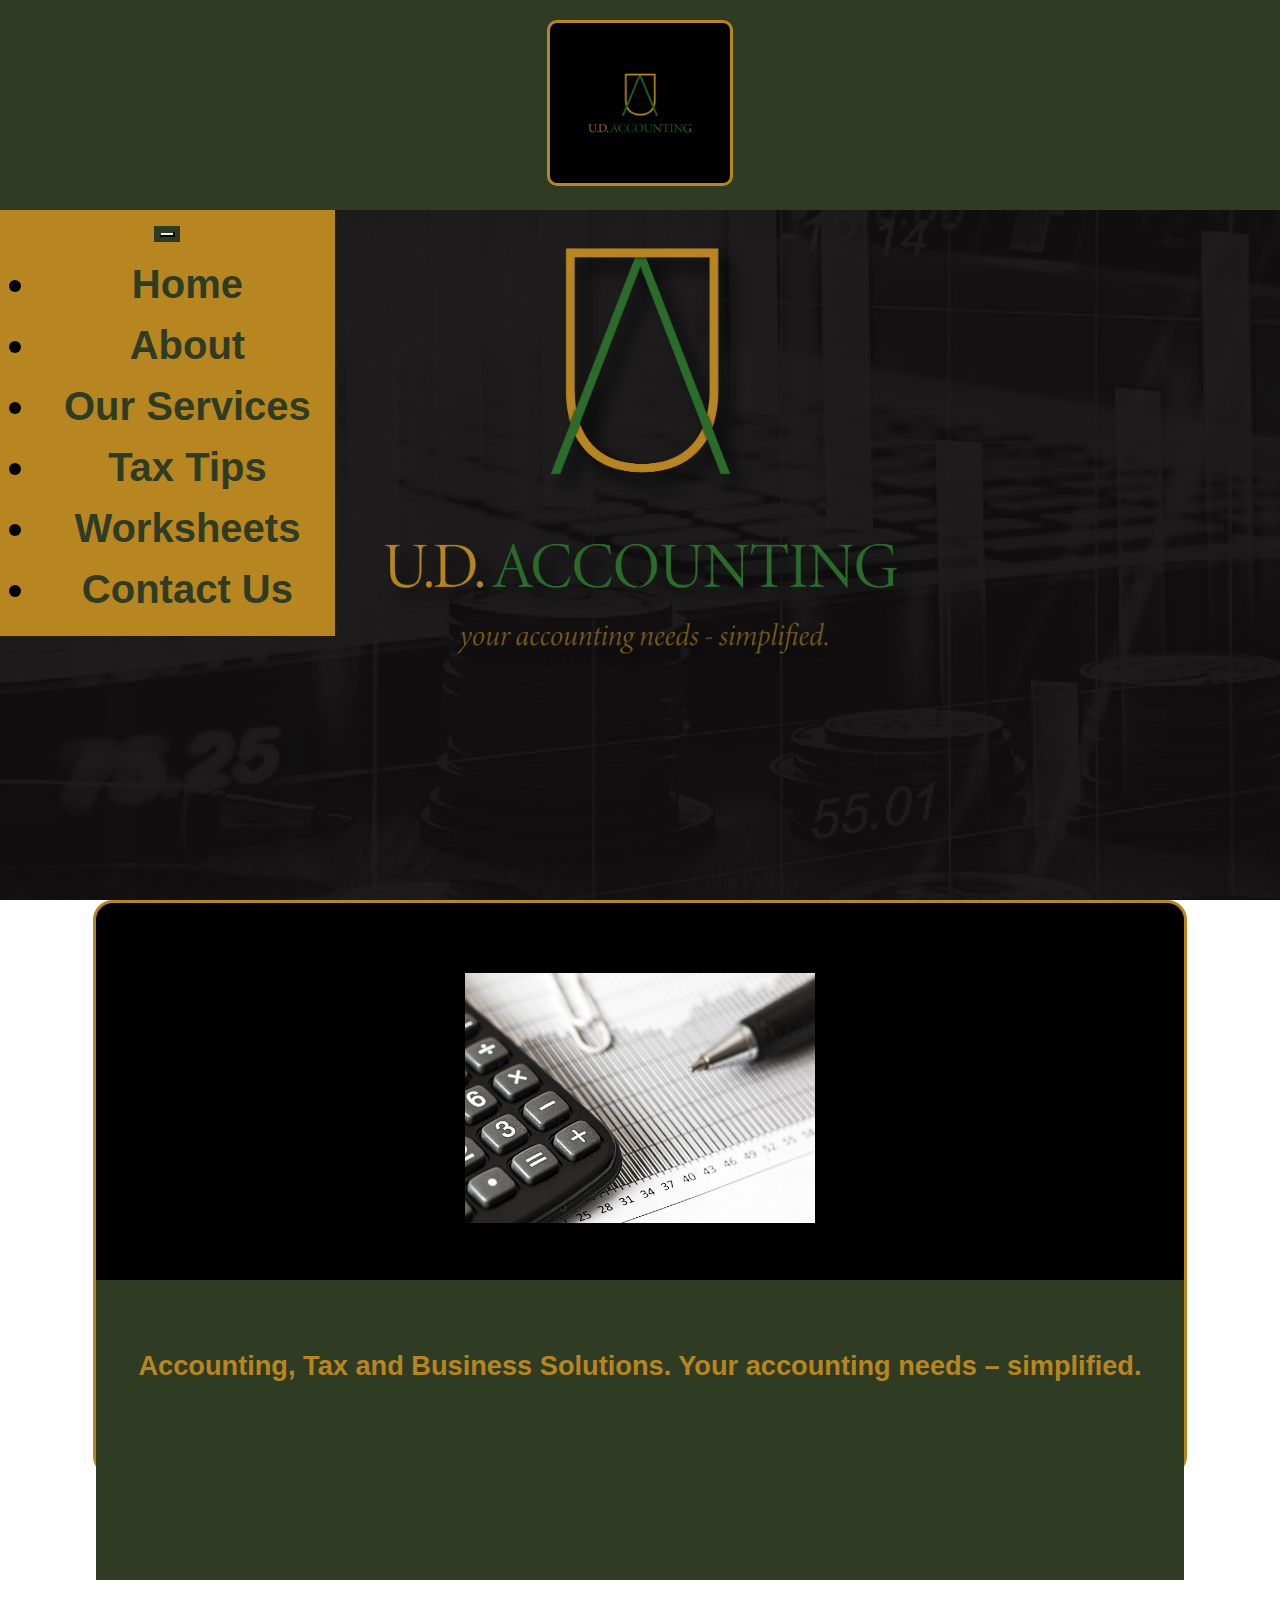
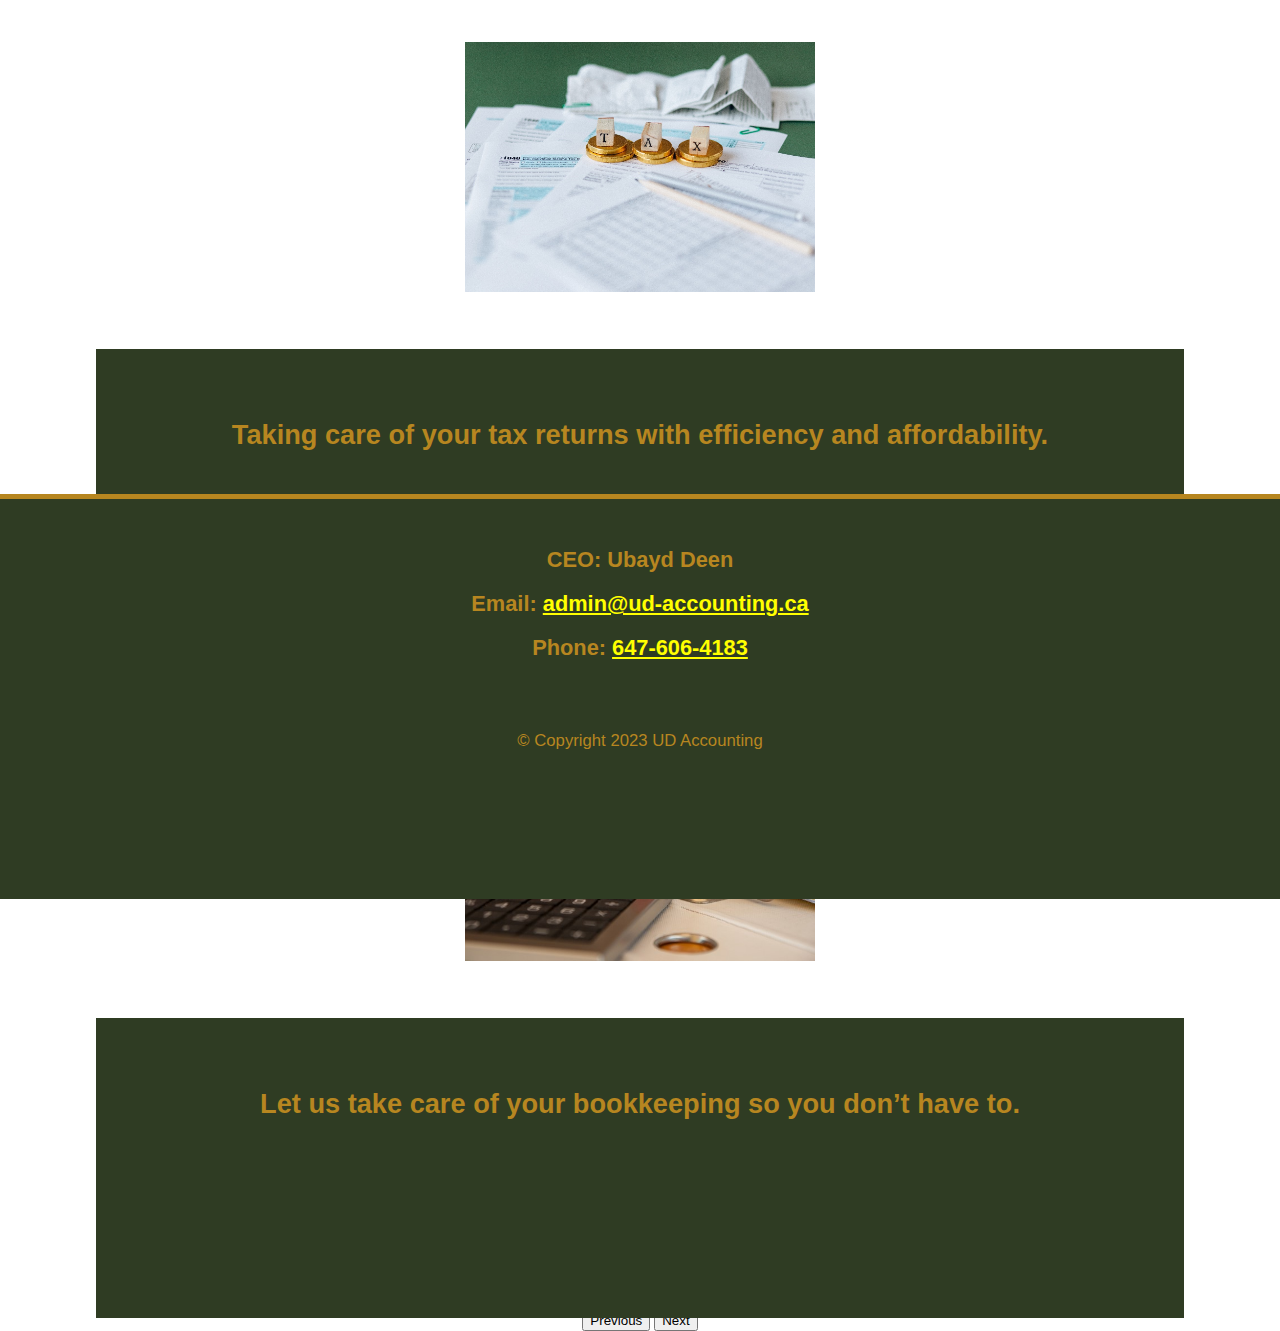
<file: index.html>
<!DOCTYPE html>
<html lang="en">
  <head>
    <meta charset="UTF-8">
    <meta name="viewport" content="width=device-width, initial-scale=1.0">
    <meta http-equiv="X-UA-Compatible" content="ie=edge">
    <title>UD Accounting</title>


    <!--Bootstrap and Javascript CDN-->
    <link
      href="https://cdn.jsdelivr.net/npm/bootstrap@5.2.0-beta1/dist/css/bootstrap.min.css"
      rel="stylesheet"
      integrity="sha384-0evHe/X+R7YkIZDRvuzKMRqM+OrBnVFBL6DOitfPri4tjfHxaWutUpFmBp4vmVor"
      crossorigin="anonymous">

    <!--Javascript CDN---->
    <script
      src="https://cdn.jsdelivr.net/npm/bootstrap@5.3.0-alpha1/dist/js/bootstrap.bundle.min.js"
      integrity="sha384-w76AqPfDkMBDXo30jS1Sgez6pr3x5MlQ1ZAGC+nuZB+EYdgRZgiwxhTBTkF7CXvN"
      crossorigin="anonymous"></script>

    <!--Link for Custom CSS and Fonts---->
    <link rel="stylesheet" href="css/universal-styles.css">
    <link rel="stylesheet" href="css/home-styles.css">
    <link href="https://fonts.cdnfonts.com/css/palatino-linotype"
      rel="stylesheet">

  </head>





  <!--BODY BEGINS HERE-->
  <body>

    <!--Logo Display-->
    <section id="LogoContainer">
      <a class="logo-link" href="index.html"><img class="logo-link-image"
          src="resources/UDA Link Logo.png"></a>
    </section>

    <!--Navbar-->
    <nav class="navbar navbar-expand-lg fixed-top custom-navbar-class">

      <button class="navbar-toggler" type="button" data-bs-toggle="collapse"
        data-bs-target="#navbarTogglerDemo02"
        aria-controls="navbarTogglerDemo02" aria-expanded="false"
        aria-label="Toggle navigation">
        <span class="navbar-toggler-icon"></span>
      </button>


      <div class="collapse navbar-collapse" id="navbarTogglerDemo02">

        <ul class="navbar-nav mx-auto">
          <li class="navbar-item mx-auto">
            <a class="menu-link" href="index.html">Home</a>
          </li>
          <li class="navbar-item mx-auto">
            <a class="menu-link" href="about.html">About</a>
          </li>
          <li class="navbar-item mx-auto">
            <a class="menu-link" href="our-services.html">Our Services</a>
          </li>
          <li class="navbar-item mx-auto">
            <a class="menu-link" href="tax-tips.html">Tax Tips</a>
          </li>
          <li class="navbar-item mx-auto">
            <a class="menu-link" href="worksheets.html">Worksheets</a>
          </li>
          <li class="navbar-item mx-auto">
            <a class="menu-link" href="contact-us.html">Contact Us</a>
          </li>

        </ul>

      </div>

    </nav><!---Closing Navbar Tag--->









    <!--Slideshow-->
    <section id="slideshowContainer">


      <!--Carousel With Controls-->

      <div id="FeaturesSlideshow" class="carousel slide"
        data-bs-ride="false">
        <div class="carousel-inner">
          <div class=" carousel-item active container-fluid">

            <img class="slide-image"
              src="resources/slideshow images/Slideshow Image 1.jpg"
              alt="feature-image">

            <h2 class="feature-text">Accounting, Tax and Business Solutions.
              Your accounting needs – simplified.
            </h2>


          </div>
          <div class="carousel-item container-fluid">

            <img class="slide-image"
              src="resources/slideshow images/Slideshow Image 2.jpg"
              alt="feature-image">
            <h2 class="feature-text">Taking care of your tax returns with
              efficiency and affordability. </h2>

          </div>
          <div class="carousel-item container-fluid">

            <img class="slide-image"
              src="resources/slideshow images/Slideshow Image 3.jpg"
              alt="feature-image">

            <h2 class="feature-text">
              Let us take care of your bookkeeping so you don’t have to.

            </div>

          </div>

          <!-- Carousel Controls -->
          <button class="carousel-control-prev"
            href="#FeaturesSlideshow"
            role="button" data-bs-slide="prev">

            <span class="sr-only previous-control-text">Previous</span>
          </button>
          <button class="carousel-control-next" href="#FeaturesSlideshow"
            role="button" data-bs-slide="next">
            <span class="sr-only next-control-text">Next</span>


          </button>
        </div>


      </div>
    </section>

    <!---Contact Information--->>


  </body>

  <footer id="contactInfo">
    <h2 class="contact-detail">CEO: Ubayd Deen</h2>
    <h2 class="contact-detail">Email: <a class="contact-link"
        href="mailto:admin@ud-acounting.ca">admin@ud-accounting.ca</a></h2>
    <h2 class="contact-detail">Phone: <a class="contact-link"
        href="tel:647-606-4183">647-606-4183</a></h2>
    <p id="copyrightInfo">© Copyright 2023 UD Accounting</p>
  </footer>

</html>
</file>
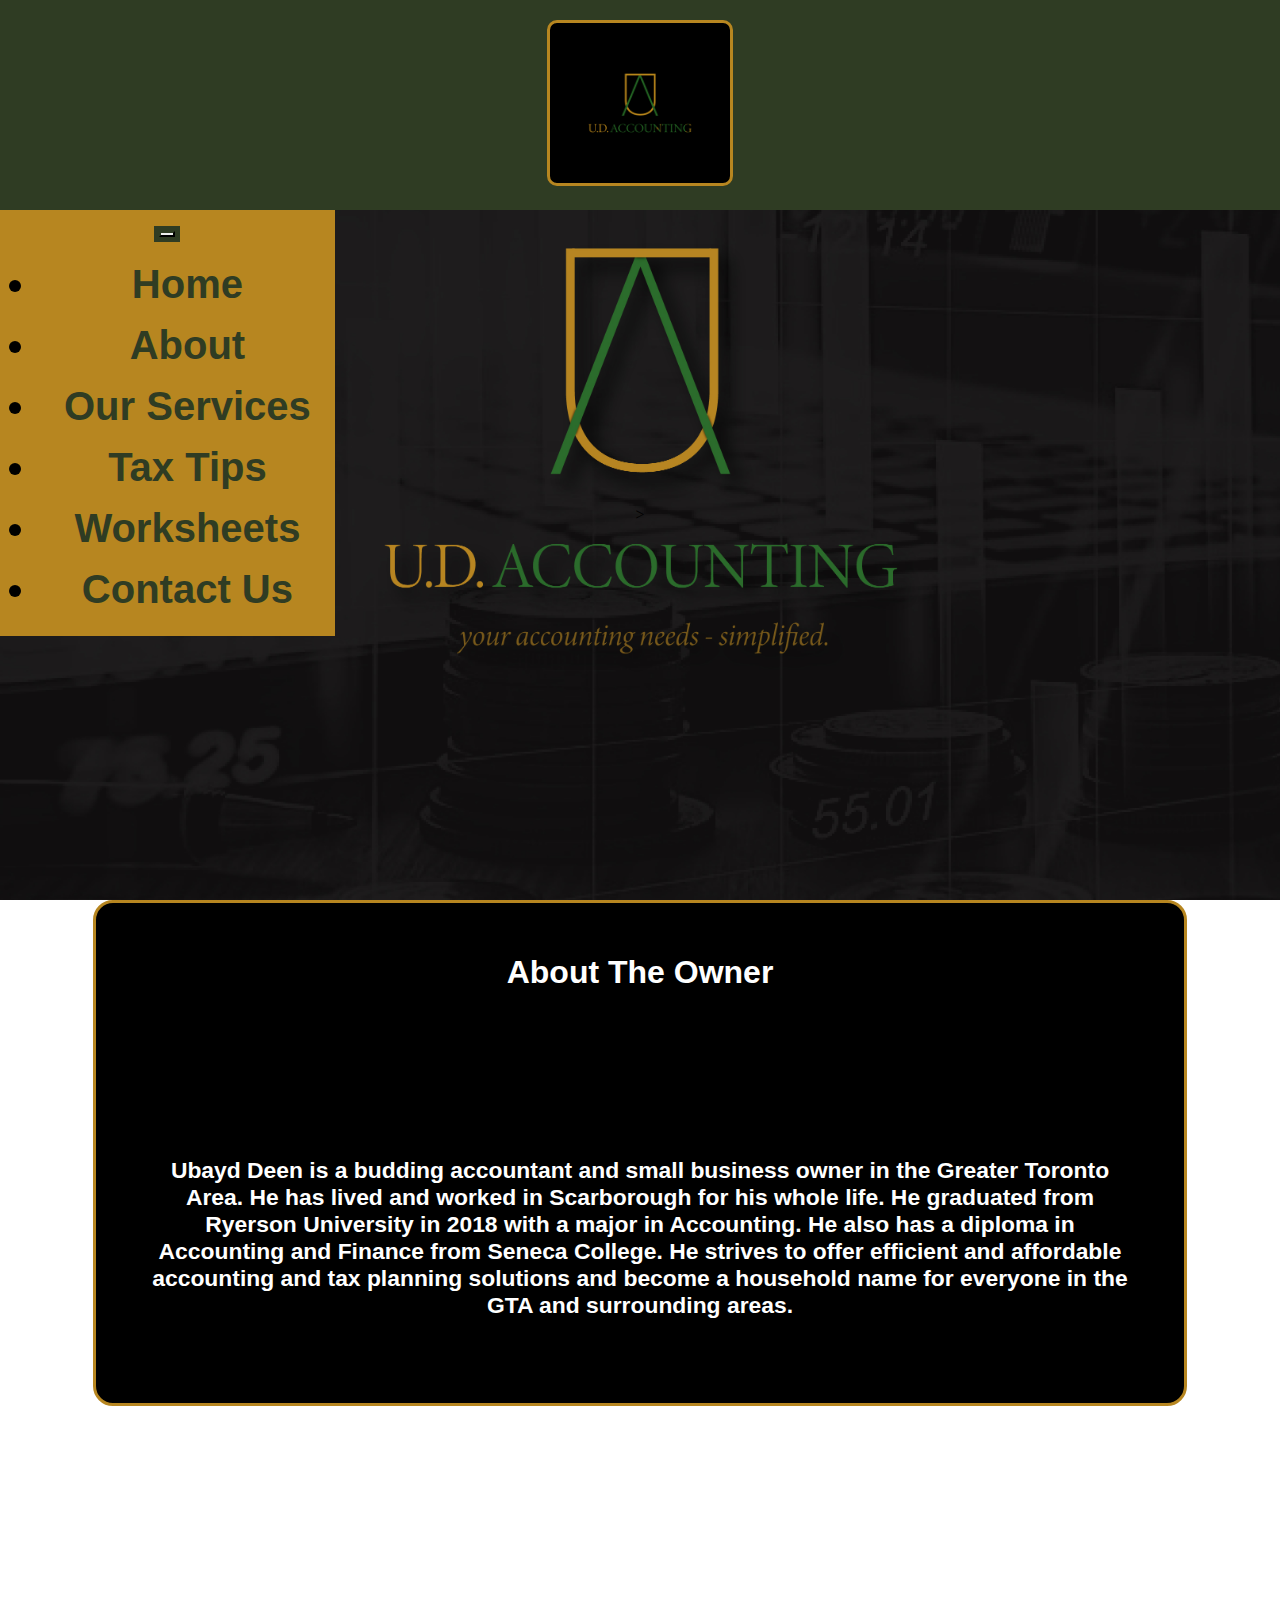
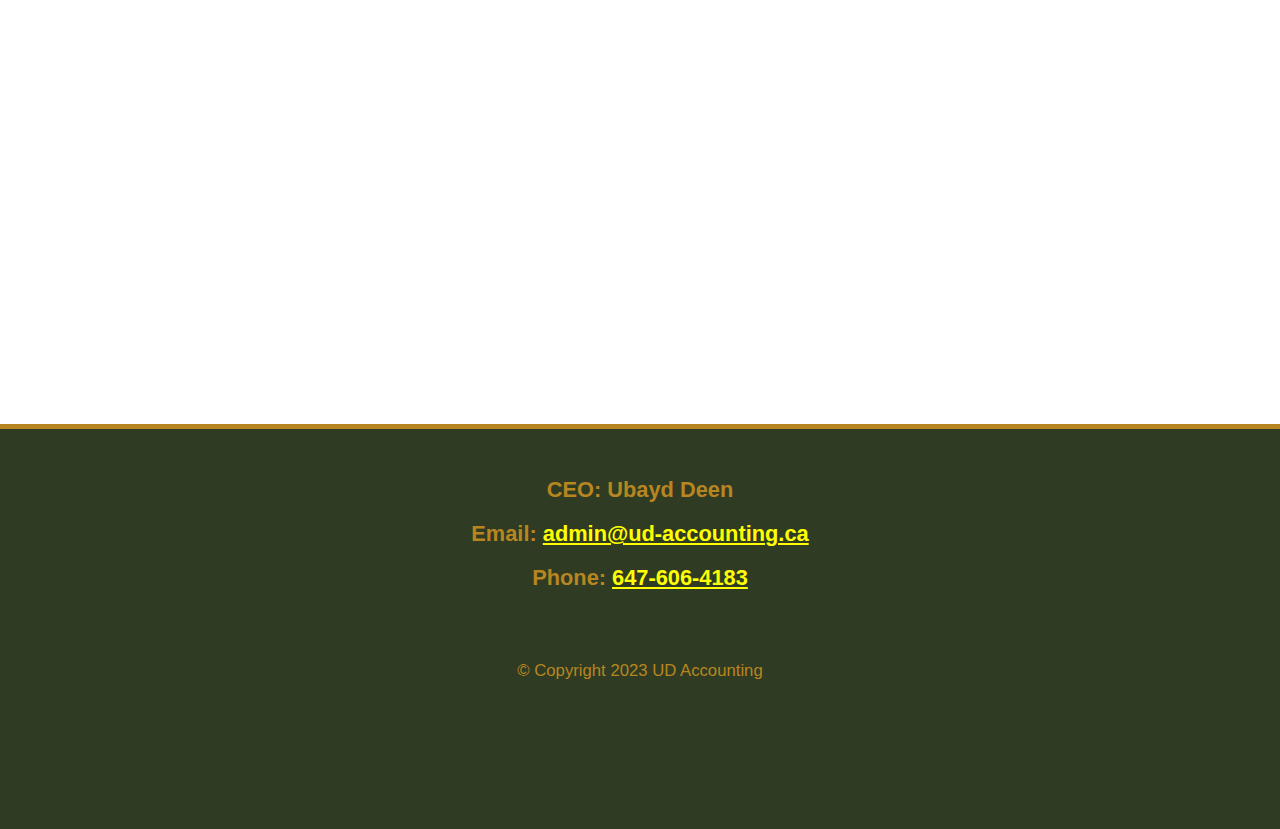
<file: about.html>
<!DOCTYPE html>
<html lang="en">
    <head>
        <meta charset="UTF-8">
        <meta name="viewport" content="width=device-width, initial-scale=1.0">
        <meta http-equiv="X-UA-Compatible" content="ie=edge">
        <title>UD Accounting</title>


        <!--Bootstrap and Javascript CDN-->
        <link
            href="https://cdn.jsdelivr.net/npm/bootstrap@5.2.0-beta1/dist/css/bootstrap.min.css"
            rel="stylesheet"
            integrity="sha384-0evHe/X+R7YkIZDRvuzKMRqM+OrBnVFBL6DOitfPri4tjfHxaWutUpFmBp4vmVor"
            crossorigin="anonymous">

        <!--Javascript CDN---->
        <script
            src="https://cdn.jsdelivr.net/npm/bootstrap@5.3.0-alpha1/dist/js/bootstrap.bundle.min.js"
            integrity="sha384-w76AqPfDkMBDXo30jS1Sgez6pr3x5MlQ1ZAGC+nuZB+EYdgRZgiwxhTBTkF7CXvN"
            crossorigin="anonymous"></script>

        <!--Link for Custom CSS and Fonts---->
        <link rel="stylesheet" href="css/universal-styles.css">
        <link rel="stylesheet" href="css/about-styles.css">
        <link href="https://fonts.cdnfonts.com/css/palatino-linotype"
            rel="stylesheet">

    </head>





    <!--BODY BEGINS HERE-->
    <body>

        <!--Logo Display-->
        <section id="LogoContainer">
            <a class="logo-link" href="index.html"><img class="logo-link-image"
                    src="resources/UDA Link Logo.png"></a>
        </section>

        <!--Navbar-->
        <nav class="navbar navbar-expand-lg fixed-top custom-navbar-class">
            <button class="navbar-toggler" type="button"
                data-bs-toggle="collapse"
                data-bs-target="#navbarTogglerDemo02"
                aria-controls="navbarTogglerDemo02" aria-expanded="false"
                aria-label="Toggle navigation">
                <span class="navbar-toggler-icon"></span>
            </button>


            <div class="collapse navbar-collapse" id="navbarTogglerDemo02">

                <ul class="navbar-nav mx-auto">
                    <li class="navbar-item mx-auto">
                        <a class="menu-link" href="index.html">Home</a>
                    </li>
                    <li class="navbar-item mx-auto">
                        <a class="menu-link" href="about.html">About</a>
                    </li>
                    <li class="navbar-item mx-auto">
                        <a class="menu-link" href="our-services.html">Our
                            Services</a>
                    </li>
                    <li class="navbar-item mx-auto">
                        <a class="menu-link" href="tax-tips.html">Tax Tips</a>
                    </li>
                    <li class="navbar-item mx-auto">
                        <a class="menu-link" href="worksheets.html">Worksheets</a>
                    </li>
                    <li class="navbar-item mx-auto">
                        <a class="menu-link" href="contact-us.html">Contact Us</a>
                    </li>

                </ul>

            </div>

        </nav><!---Closing Navbar Tag--->

        <div id="OwnerInfoContainer">
            <h1 class="about-owner">About The Owner</h1>
            <h2 class="about-owner">
                Ubayd Deen is a budding accountant and small business owner in
                the Greater Toronto Area.
                He has lived and worked in Scarborough for his whole life. He
                graduated from Ryerson University in 2018 with a major in
                Accounting.
                He also has a diploma in Accounting and Finance from Seneca
                College.
                He strives to offer efficient and affordable accounting and tax
                planning solutions and become a household name for everyone in
                the GTA and surrounding areas.
            </h2>

        </div>






        <!---Contact Information--->>


    </body>

    <footer id="contactInfo">
        <h2 class="contact-detail">CEO: Ubayd Deen</h2>
        <h2 class="contact-detail">Email: <a class="contact-link"
                href="mailto:admin@ud-acounting.ca">admin@ud-accounting.ca</a></h2>
        <h2 class="contact-detail">Phone: <a class="contact-link"
                href="tel:647-606-4183">647-606-4183</a></h2>
        <p id="copyrightInfo">© Copyright 2023 UD Accounting</p>
    </footer>


</html>
</file>
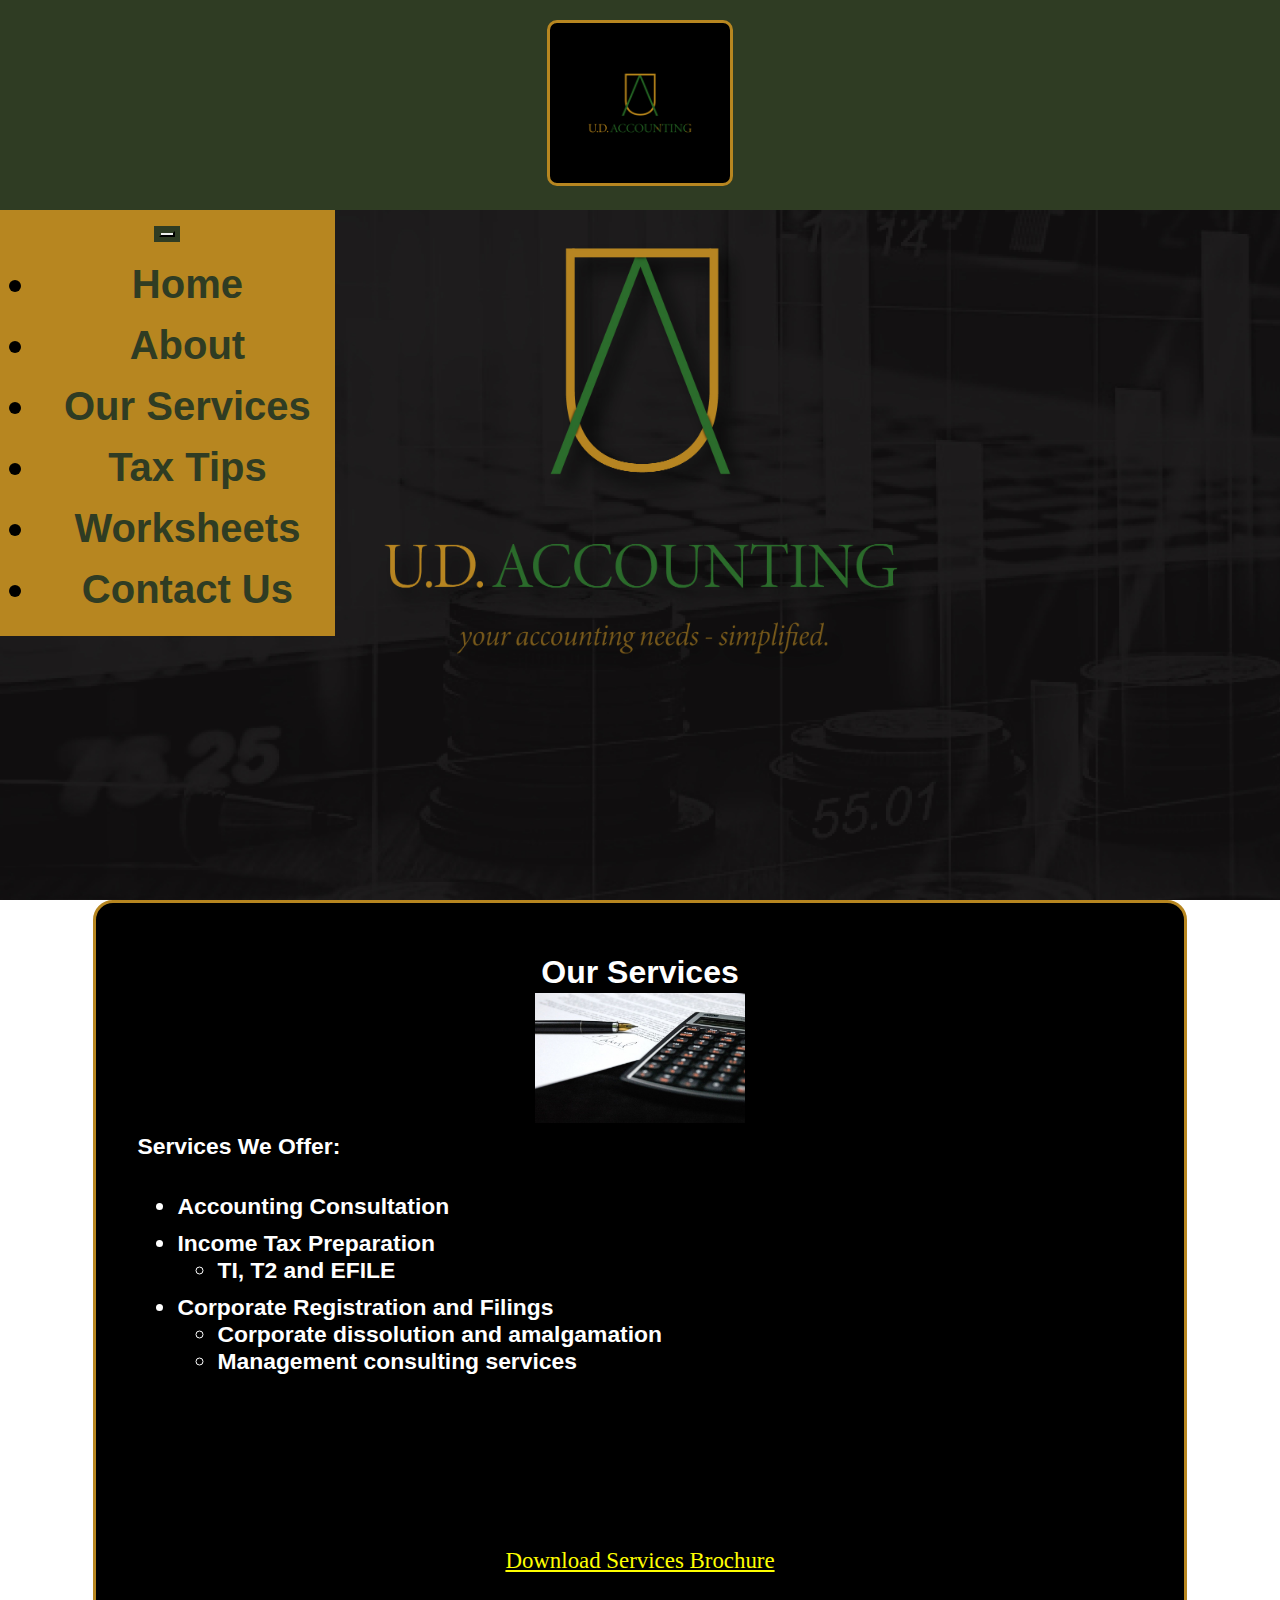
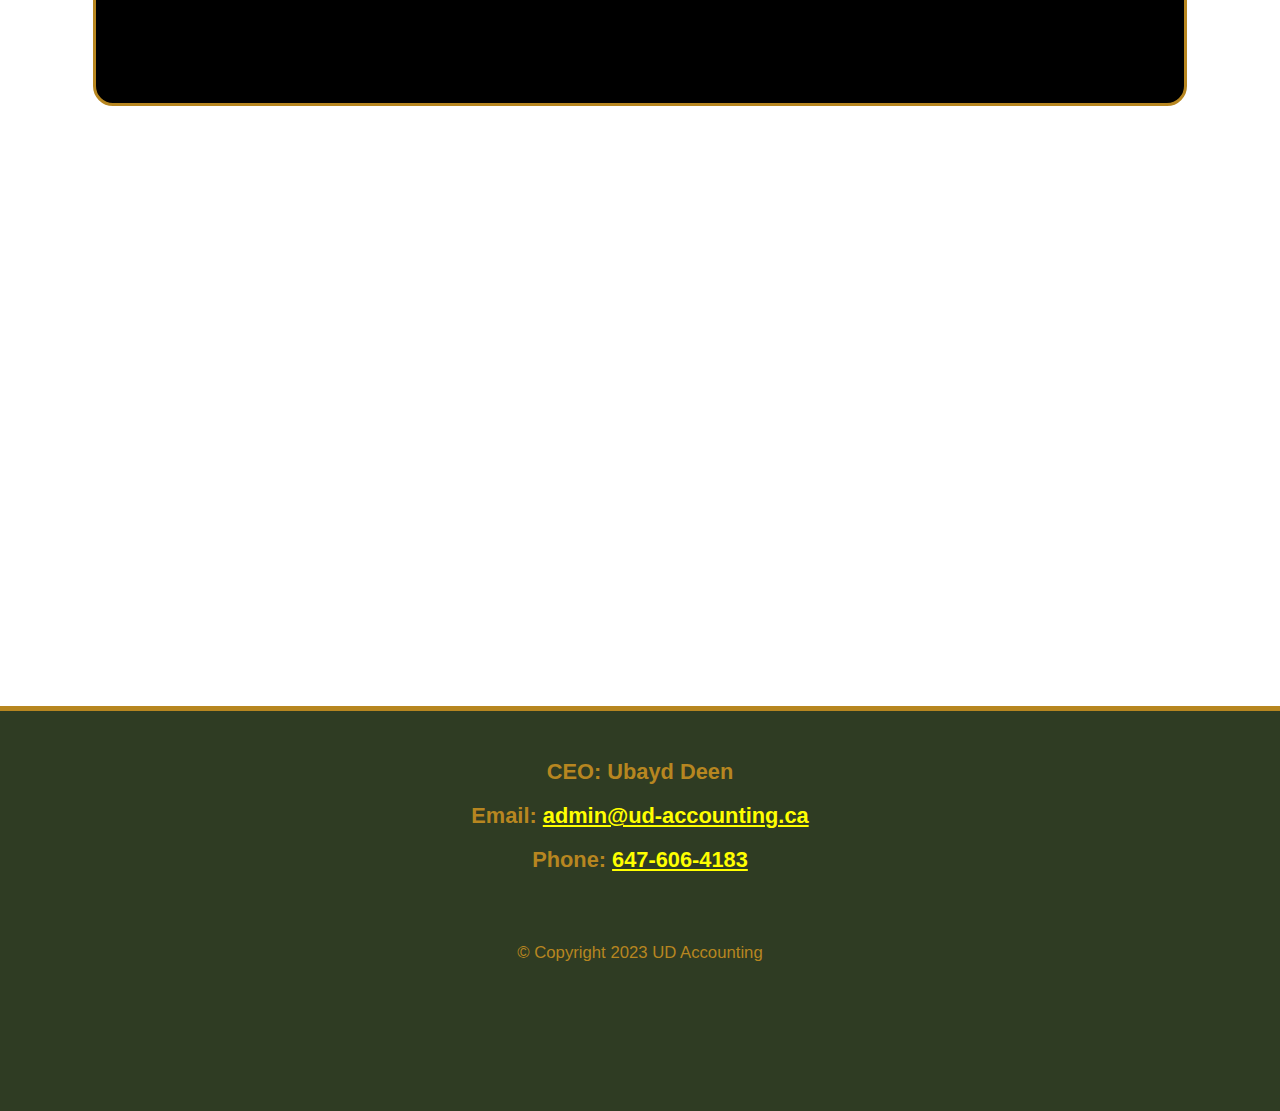
<file: our-services.html>
<!DOCTYPE html>
<html lang="en">
    <head>
        <meta charset="UTF-8">
        <meta name="viewport" content="width=device-width, initial-scale=1.0">
        <meta http-equiv="X-UA-Compatible" content="ie=edge">
        <title>UD Accounting</title>


        <!--Bootstrap and Javascript CDN-->
        <link
            href="https://cdn.jsdelivr.net/npm/bootstrap@5.2.0-beta1/dist/css/bootstrap.min.css"
            rel="stylesheet"
            integrity="sha384-0evHe/X+R7YkIZDRvuzKMRqM+OrBnVFBL6DOitfPri4tjfHxaWutUpFmBp4vmVor"
            crossorigin="anonymous">

        <!--Javascript CDN---->
        <script
            src="https://cdn.jsdelivr.net/npm/bootstrap@5.3.0-alpha1/dist/js/bootstrap.bundle.min.js"
            integrity="sha384-w76AqPfDkMBDXo30jS1Sgez6pr3x5MlQ1ZAGC+nuZB+EYdgRZgiwxhTBTkF7CXvN"
            crossorigin="anonymous"></script>

        <!--Link for Custom CSS and Fonts---->
        <link rel="stylesheet" href="css/universal-styles.css">
        <link rel="stylesheet" href="css/our-services-styles.css">
        <link href="https://fonts.cdnfonts.com/css/palatino-linotype"
            rel="stylesheet">

    </head>





    <!--BODY BEGINS HERE-->
    <body>

        <!--Logo Display-->
        <section id="LogoContainer">
            <a class="logo-link" href="index.html"><img class="logo-link-image"
                    src="resources/UDA Link Logo.png"></a>
        </section>

        <!--Navbar-->
        <nav class="navbar navbar-expand-lg fixed-top custom-navbar-class">
            <button class="navbar-toggler" type="button"
                data-bs-toggle="collapse"
                data-bs-target="#navbarTogglerDemo02"
                aria-controls="navbarTogglerDemo02" aria-expanded="false"
                aria-label="Toggle navigation">
                <span class="navbar-toggler-icon"></span>
            </button>


            <div class="collapse navbar-collapse" id="navbarTogglerDemo02">

                <ul class="navbar-nav mx-auto">

                    <li class="navbar-item mx-auto">
                        <a class="menu-link" href="index.html">Home</a>
                    </li>
                    <li class="navbar-item mx-auto">
                        <a class="menu-link" href="about.html">About</a>
                    </li>
                    <li class="navbar-item mx-auto">
                        <a class="menu-link" href="our-services.html">Our
                            Services</a>
                    </li>
                    <li class="navbar-item mx-auto">
                        <a class="menu-link" href="tax-tips.html">Tax Tips</a>
                    </li>
                    <li class="navbar-item mx-auto">
                        <a class="menu-link" href="worksheets.html">Worksheets</a>
                    </li>
                    <li class="navbar-item mx-auto">
                        <a class="menu-link" href="contact-us.html">Contact Us</a>
                    </li>

                </ul>

            </div>

        </nav><!---Closing Navbar Tag--->

        <!-- Our Services -->
        <div id="OurServicesContainer">
            <h1 class="service-info">Our Services</h1>
            <img id="service-image" src="resources/service-image.jpg"
                alt="Pen and calculator on a table">
            <h2 class="service-info">Services We Offer:

                <ul>
                    <li class="main-service">Accounting Consultation</li>
                    <li class="main-service">Income Tax Preparation
                        <ul>
                            <li class="sub-service">TI, T2 and EFILE</li>
                        </ul>
                    </li>
                    <li class="main-service">Corporate Registration and Filings
                        <ul>
                            <li class="sub-service">Corporate dissolution and
                                amalgamation</li>
                            <li class="sub-service">Management
                                consulting
                                services</li>
                        </ul>
                    </li>

                </ul>
            </h2>

            <!-- Services Brochure Download Link -->
            <a class="brochure-download-link"
                href="documents/brochure.pdf"
                download>
                Download Services Brochure
            </a>
        </div>
        <!-- Closing div tag for Services Container -->
















    </body>

    <footer id="contactInfo">
        <h2 class="contact-detail">CEO: Ubayd Deen</h2>
        <h2 class="contact-detail">Email: <a class="contact-link"
                href="mailto:admin@ud-acounting.ca">admin@ud-accounting.ca</a></h2>
        <h2 class="contact-detail">Phone: <a class="contact-link"
                href="tel:647-606-4183">647-606-4183</a></h2>
        <p id="copyrightInfo">© Copyright 2023 UD Accounting</p>
    </footer>


</html>
</file>
<file: css/universal-styles.css>
/*Main Selectors*/
/*headings*/
h2, p{
  font-family: 'palatino linotype', sans-serif;     
  position: relative; 
  top: 30px;  
  
}

h2.contact-detail{
  font-size: 1.3rem;
  font-size: calc(10px + (25 - 10) * ((100vw - 100px) / (1600 - 100)));    
}



html body{
    margin: 0;
    padding: 0;
    height: 100%;  
    background-image: url(../resources/UDA\ Wallpaper.jpg);
    background-size: cover;  
    background-repeat: no-repeat; 
    background-attachment: fixed;  
    background-position: center; 
    position: relative; 
    text-align: center;   
  }
  
  
  
  /*Logo Container Styles*/
  #LogoContainer{
    margin-top: -50px;  
    background-color: #2f3c23;  
    width: 100%;
    height: 250px;
    position: absolute;  
    display: block;  
    top: 10px;    
  }
  
  .logo-link-image{
    position: relative; 
    width: 180px;
    height: 160px; 
    margin: 60px auto; 
    background-color: black; 
    border:#B78620 3px solid; 
    border-radius: 10px;  
  }
  
  
  
  
  /*Navbar Styles*/
  .custom-navbar-class{    
    text-align: center;  
    display: block;  
    position: absolute;
    top: -50px;    
    margin: 0 auto 0;
    padding-top: 10px;
    text-align: center; 
    background-color: #B78620; 
    margin-top: 260px;  
  }
  
  /*Navbar Menu Item Styles (Not Including Links)*/
  .navbar-item{
     padding: 0.5rem 1.5rem;  
     text-align: center; 
     font-weight: 900; 
    font-family: 'palatino linotype', sans-serif; 
    font-size: 2.5rem;  
  }
  
  /*Navigation Link Styles*/
  .menu-link{
    color: #2f3c23; 
    text-decoration: none;  
  }
  
  /*Styles for Menu Links*/
  .menu-link:link{
    color: #2f3c23;
    text-decoration: none;  
  }
  
  .menu-link:visited{
    color: #2f3c23;
    text-decoration: none;  
  }
  
  .menu-link:hover{
    color: #2f3c23;
    text-decoration: none;  
  }
  
  .menu-link:active{
    color: #2f3c23;
    text-decoration: none;  
  }
  
  /*Navbar Toggler Styles*/
  .navbar-toggler {
    border-color: #2f3c23;
    position: relative;  
    box-shadow:  0 0 0 5px #2f3c23;
  }
  
 
  
  .navbar-toggler-icon {
    background-image: url("data:image/svg+xml,%3csvg xmlns='http://www.w3.org/2000/svg' viewBox='0 0 30 30'%3e%3cpath stroke='rgba%2847, 60, 35, 1%29' stroke-linecap='round' stroke-miterlimit='10' stroke-width='2' d='M4 7h22M4 15h22M4 23h22'/%3e%3c/svg%3e");
  }
  
  
  
  
  
  
  
  
  
  

  
  
  /*Contact Info Section Styles*/
  #contactInfo{
    background-color: #2f3c23;
    border-top: 5px solid #B78620; 
    color: #B78620; 
    text-align: center;        
    position: relative; 
    width: 100%; 
    height: 400px; 
    top: 1500px;
       
  } 

  
  .contact-link{
    color: yellow; 
     
  }




  #copyrightInfo{
    position: relative;  
    margin-top: 70px;    
    font-size: calc(12px + (18 - 12) * ((100vw - 100px) / (1600 - 100)));        
  }
</file>
<file: css/home-styles.css>
/*headings*/
h2{
  font-family: 'palatino linotype', sans-serif; 
  font-size: 2.5rem;  
  position: relative; 
  top: 30px;    
}

h2.feature-text{
  font-size: 1.7rem;
  height: 230px;
  padding-top: 70px;        
  color: #B78620; 
  background-color: #2f3c23;    
}

/*Selectors for Carousel Controls*/




/*Slideshow Styles*/
#slideshowContainer{
  background-color: black;  
  border: #B78620 3px solid;
  border-radius: 20px;
  width: 85%; 
  height: 570px; 
  position: relative;
  top: 900px; 
  margin-left: auto; 
  margin-right: auto;       
}



.slide-image{   
  padding-top: 70px;      
  width: 350px;
  height: 250px;     
}


/*Media Queries for Responsive Design*/

@media screen and (max-width: 600px) and (min-width: 160px){  
  #slideshowContainer{
    height: 400px;  
  }
  } 


@media screen and (max-width: 600px) and (min-width: 360px){  
  h2.feature-text{
    padding-top: 30px;  
    height: 200px;
  }
  
}



@media screen and (max-width: 359px) and (min-width: 100px){  
  h2.feature-text{
    padding-top: 15px;  
    height: 200px;
  }
}

@media screen and (max-width: 480px) and (min-width: 301px){

  .slide-image{
    padding-top: 40px;   
  }
}

@media screen and (max-width: 300px) and (min-width: 100px){
  .slide-image{
    width: 150px; 
    height: 200px;  
  }

  h2.feature-text{
    font-size: 1.3rem; 
     
  }

  .previous-control-text{
    position: relative; 
    top: 4px;  
    left: 40px; 
  }  

  .next-control-text{
    position: relative; 
    top: 4px; 
    right: 25px; 
  }  
  

}

@media screen and (max-width: 600px) and (min-width: 100px){
  .slide-image{
    width: 150px; 
    height: 150px;  
  }

  h2.feature-text{
    top: 20px;  
    font-size: 1.3rem;
    height: 150px;   
  }
} 

@media screen and (max-width: 390px) and (min-width: 100px){
  .previous-control-text{
    position: relative;
    left: 35px;  
  }
}


/*Carousel Controls*/
</file>
<file: css/about-styles.css>
#OwnerInfoContainer{
    background-color: black;  
    border: #B78620 3px solid;
    border-radius: 20px;
    width: 85%; 
    height: 500px; 
    position: relative;
    top: 900px; 
    margin-left: auto;    
    margin-right: auto;       
  }

  h1.about-owner{
    color: white; 
    font-family: 'palatino linotype', sans-serif;      
    position: relative; 
    top: 30px;      
  }

  h2.about-owner{
    color: white; 
    font-family: 'palatino linotype', sans-serif;   
    font-size: calc(15px + (25 - 15) * ((100vw - 100px) / (1600 - 100)));   
    padding: 5%;   
    position: relative; 
    top: 120px;   
  }
</file>
<file: css/our-services-styles.css>
#OurServicesContainer{
    background-color: black;  
    border: #B78620 3px solid;
    border-radius: 20px;
    width: 85%; 
    height: 800px; 
    position: relative;
    top: 900px; 
    margin-left: auto;    
    margin-right: auto;       
  }

  #service-image{
    position: absolute;  
    top: 80px;  
    width: 150px; 
    height: 90px; 
    transform: translateX(-50%);  
  }

  @media screen and (min-width: 900px){
    #service-image{
        top: 90px; 
        width: 210px;
        height: 130px;  
    }
  } 

  h1.service-info{
    position: absolute;  
    color: white; 
    font-family: 'palatino linotype', sans-serif;      
    position: relative; 
    top: 30px;      
  }

  h2.service-info{
    color: white; 
    font-family: 'palatino linotype', sans-serif;   
    font-size: calc(15px + (25 - 15) * ((100vw - 100px) / (1600 - 100)));     
    position: relative; 
    top: 150px;   
    text-align: left;  
    padding-left: calc(10px + (50 - 10) * ((100vw - 100px) / (1600 - 100))); 
    padding-right: calc(10px + (50 - 10) * ((100vw - 100px) / (1600 - 100)));  
    line-break: auto;     
  }

  .brochure-download-link{
    position: relative;
    top: 300px;  
    font-size: calc(15px + (25 - 15) * ((100vw - 100px) / (1600 - 100)));   
    color: yellow;    
  }

  .main-service{
    padding-top: 10px;  
  }
</file>
